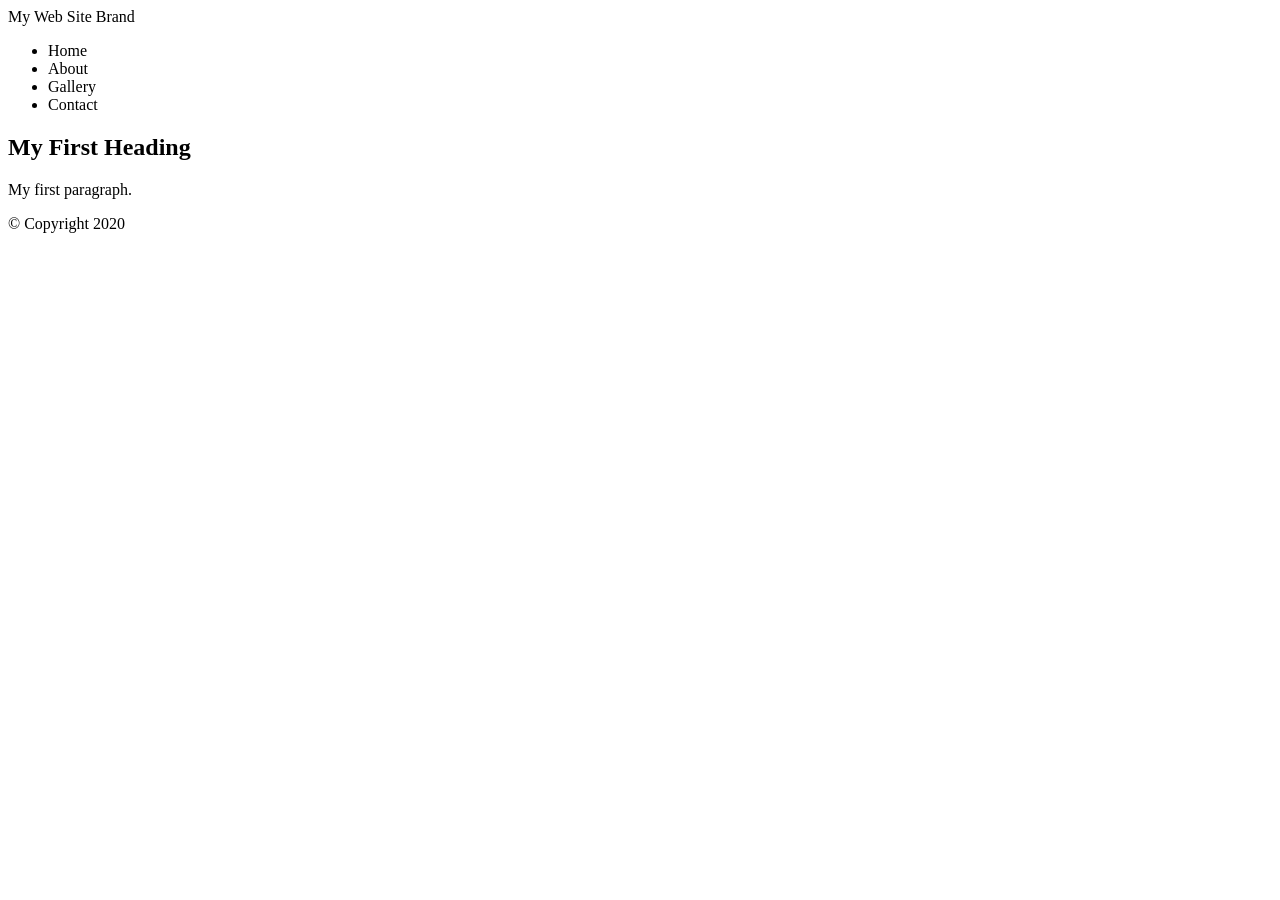
<file: html-demo1.html>
<! DOCTYPE html>
<html>
<head>
<title>My First Web Page</title>
</body> </html>
<body>
<!--container to wrap everything -->
    <div id="container">
<!-- Brand of website -->
    <header>My Web Site Brand</header>
<!-- Main Navigation -->
    <nav>
    <ul>
    <li>Home</li> <li>About</li> <li>Gallery</li>
    <li>Contact</li>
    </ul>
    </ nav> <!-- End Main Navigation -->
    <!-- Main Content-->
    <main>
    <h1>My First Heading</h1> <p>My first paragraph.</p>
    </main> <!-- End Main Content-->
    <!-- Footer Information -->
    <footer>&copy; Copyright 2020</footer>

    </div> <!-- End Container -->
</file>
